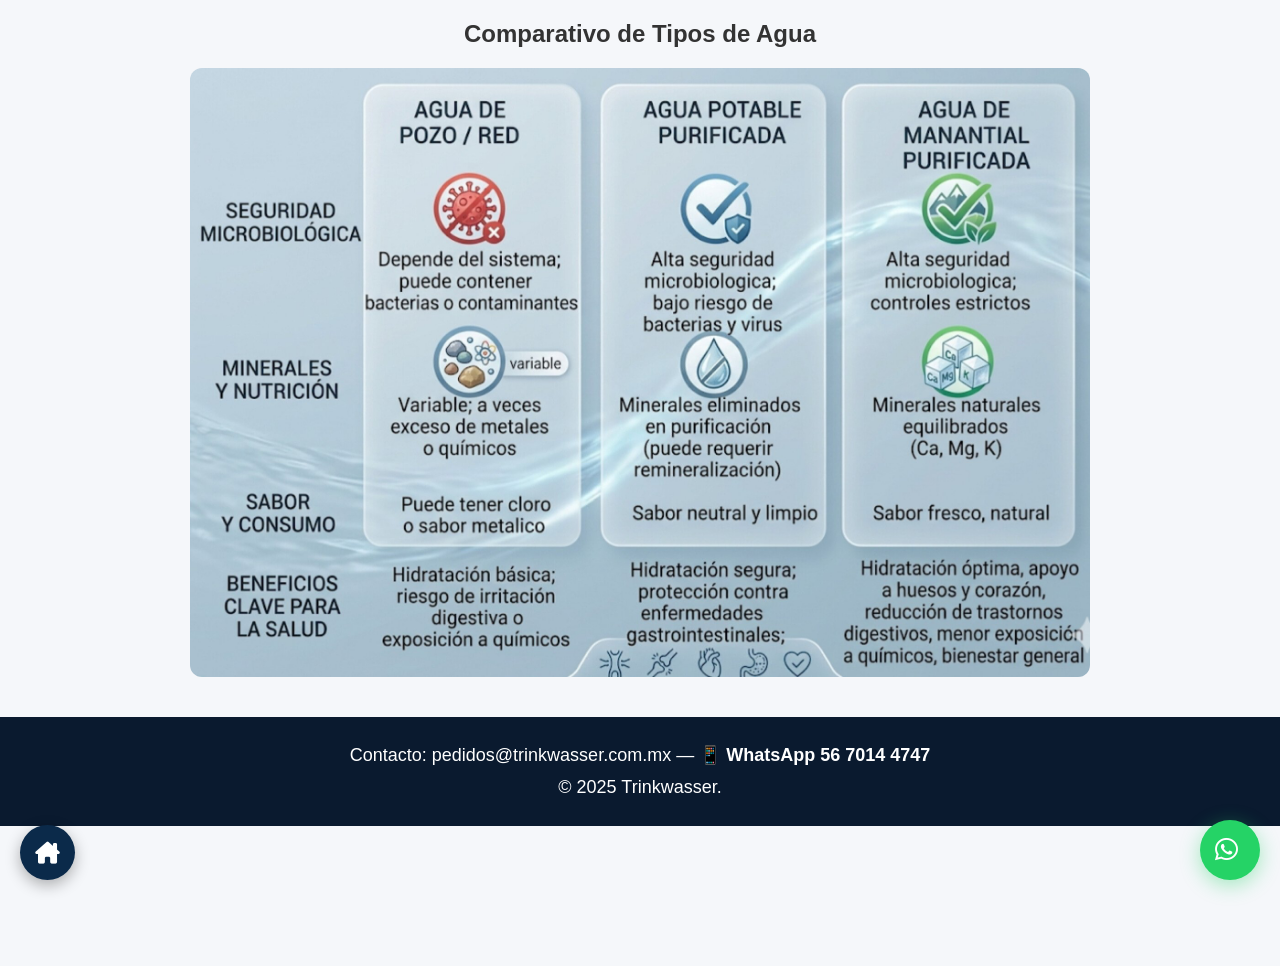
<file: agua.html>
<!DOCTYPE html>
<html lang="es">

<head>
  <meta charset="UTF-8">
  <meta name="viewport" content="width=device-width, initial-scale=1.0">
  <title>Trinkwasser</title>

  <!-- CSS CORRECTO -->
  <link rel="stylesheet" href="base.css">
  <link rel="stylesheet" href="layout.css"> 
  <link rel="stylesheet" href="componentes.css">
  <link rel="stylesheet" href="pages.css">

  <link rel="stylesheet" href="https://cdnjs.cloudflare.com/ajax/libs/font-awesome/6.5.0/css/all.min.css">
</head>

<body>

<!-- =============================
       COMPARATIVO
  ============================== -->
  <section class="section">
    <h2>Comparativo de Tipos de Agua</h2>
    <img src="img/comparativo.webp" class="comparativo-img">
  </section>

<!-- =============================
       FOOTER
  ============================== -->
  <footer class="footer">
   <p>
    Contacto: pedidos@trinkwasser.com.mx — 
    <a href="https://wa.me/525670144747">📱 WhatsApp 56 7014 4747</a>
    <p>
    <p>© 2025 Trinkwasser.</p>  
  </footer>  

  <a href="index.html" class="btn-home">
     <i class="fa-solid fa-house-chimney"></i>
  </a>

<a href="cobertura.html" class="btn-pedido-float">
     <i class="fa-brands fa-whatsapp"></i>
</a>


</body>
</html>
</file>
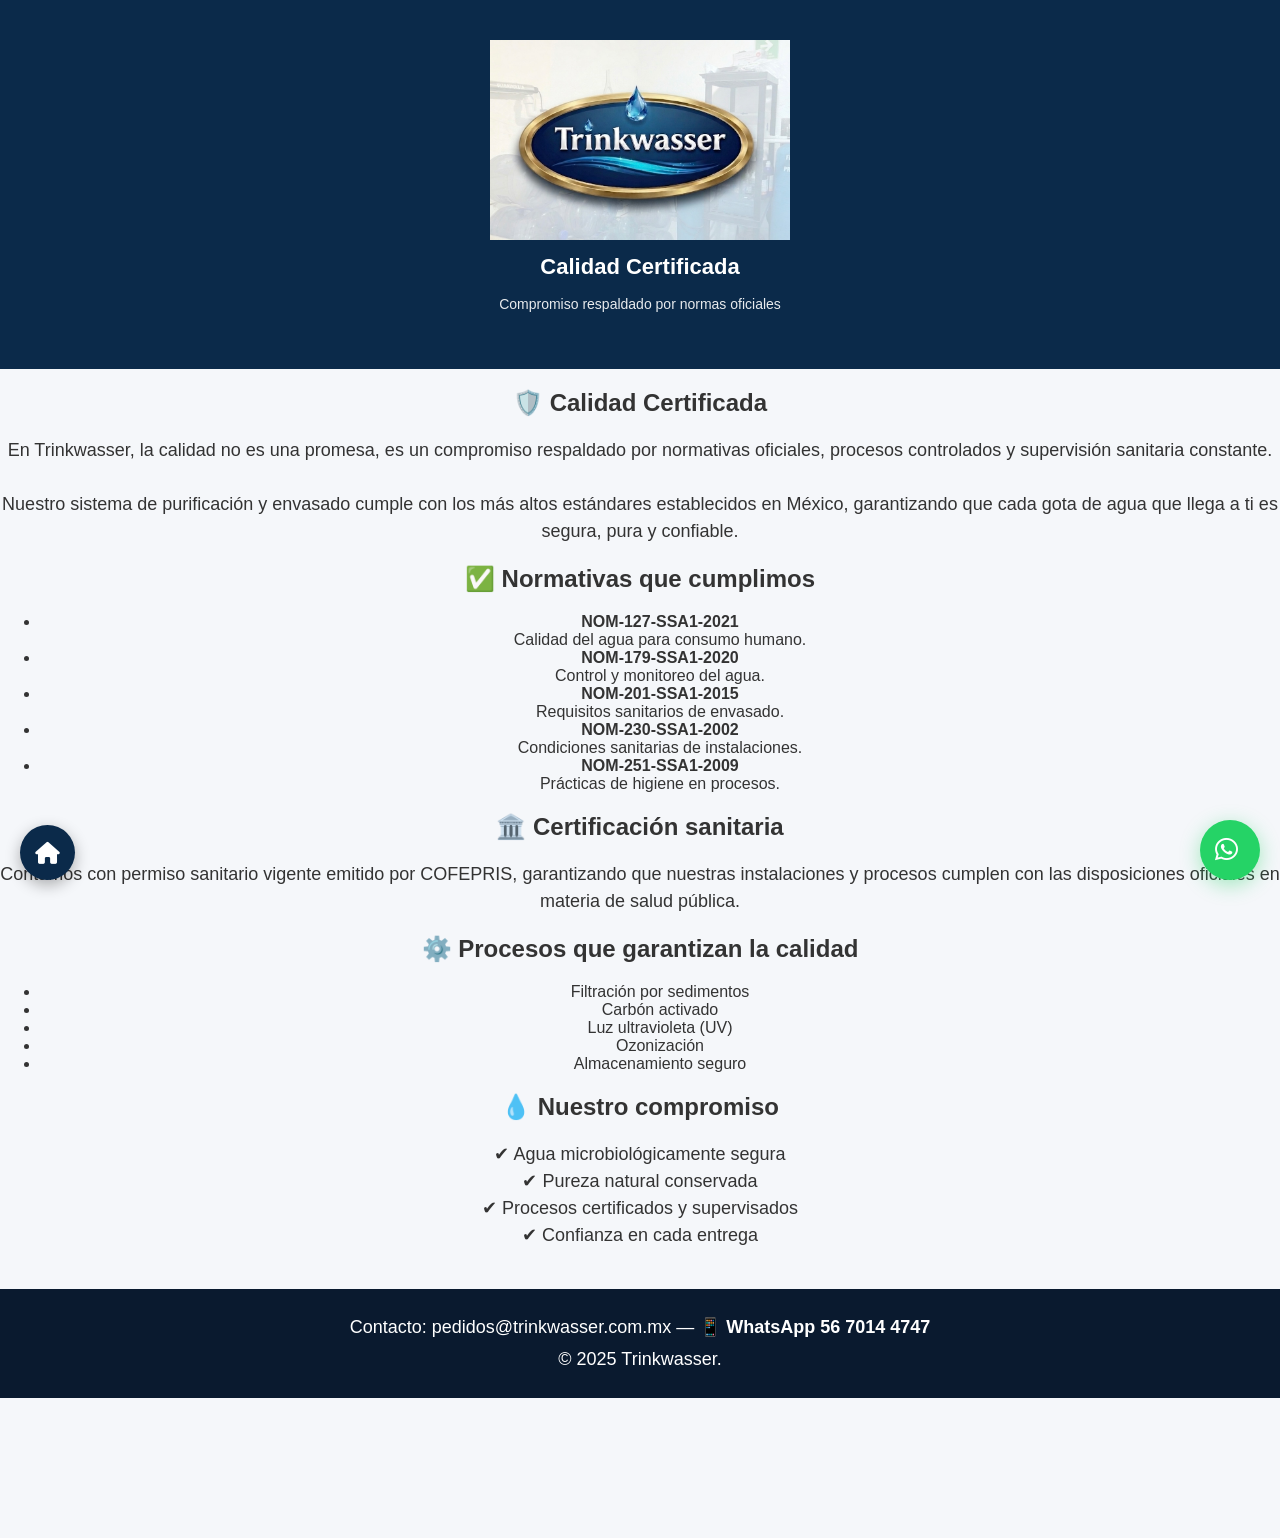
<file: calidad.html>
<!DOCTYPE html>
<html lang="es">
<head>
  <meta charset="UTF-8">
  <meta name="viewport" content="width=device-width, initial-scale=1.0">
  <title>Calidad Certificada - Trinkwasser</title>
  <link rel="stylesheet" href="base.css">
  <link rel="stylesheet" href="layout.css">
  <link rel="stylesheet" href="componentes.css">
  <link rel="stylesheet" href="pages.css">

  <link rel="stylesheet" href="https://cdnjs.cloudflare.com/ajax/libs/font-awesome/6.5.0/css/all.min.css">
</head>

<body>

<section class="hero">
  <img src="img/logo-trinkwasser.webp" class="logo">
  <h1>Calidad Certificada</h1>
  <p class="lema">Compromiso respaldado por normas oficiales</p>
</section>

<section class="info-card">
  <h2>🛡️ Calidad Certificada</h2>
  <p>
    En Trinkwasser, la calidad no es una promesa, es un compromiso respaldado por normativas oficiales, procesos controlados y supervisión sanitaria constante.
    <br><br>
    Nuestro sistema de purificación y envasado cumple con los más altos estándares establecidos en México, garantizando que cada gota de agua que llega a ti es segura, pura y confiable.
  </p>
</section>

<section class="info-card">
  <h2>✅ Normativas que cumplimos</h2>
  <ul class="normas">
    <li><strong>NOM-127-SSA1-2021</strong><br>Calidad del agua para consumo humano.</li>
    <li><strong>NOM-179-SSA1-2020</strong><br>Control y monitoreo del agua.</li>
    <li><strong>NOM-201-SSA1-2015</strong><br>Requisitos sanitarios de envasado.</li>
    <li><strong>NOM-230-SSA1-2002</strong><br>Condiciones sanitarias de instalaciones.</li>
    <li><strong>NOM-251-SSA1-2009</strong><br>Prácticas de higiene en procesos.</li>
  </ul>
</section>

<section class="info-card">
  <h2>🏛️ Certificación sanitaria</h2>
  <p>
    Contamos con permiso sanitario vigente emitido por COFEPRIS, garantizando que nuestras instalaciones y procesos cumplen con las disposiciones oficiales en materia de salud pública.
  </p>
</section>

<section class="info-card">
  <h2>⚙️ Procesos que garantizan la calidad</h2>
  <ul class="procesos">
    <li>Filtración por sedimentos</li>
    <li>Carbón activado</li>
    <li>Luz ultravioleta (UV)</li>
    <li>Ozonización</li>
    <li>Almacenamiento seguro</li>
  </ul>
</section>

<section class="info-card compromiso">
  <h2>💧 Nuestro compromiso</h2>
  <p>
    ✔ Agua microbiológicamente segura<br>
    ✔ Pureza natural conservada<br>
    ✔ Procesos certificados y supervisados<br>
    ✔ Confianza en cada entrega
  </p>
</section>

<!-- =============================
       FOOTER
  ============================== -->
  <footer class="footer">
   <p>
    Contacto: pedidos@trinkwasser.com.mx — 
    <a href="https://wa.me/525670144747">📱 WhatsApp 56 7014 4747</a>
    <p>
    <p>© 2025 Trinkwasser.</p>  
  </footer>

  <a href="index.html" class="btn-home">
     <i class="fa-solid fa-house"></i>
  </a>

<a href="cobertura.html" class="btn-pedido-float">
     <i class="fa-brands fa-whatsapp"></i>
</a>
  
</body>
</html>
</file>
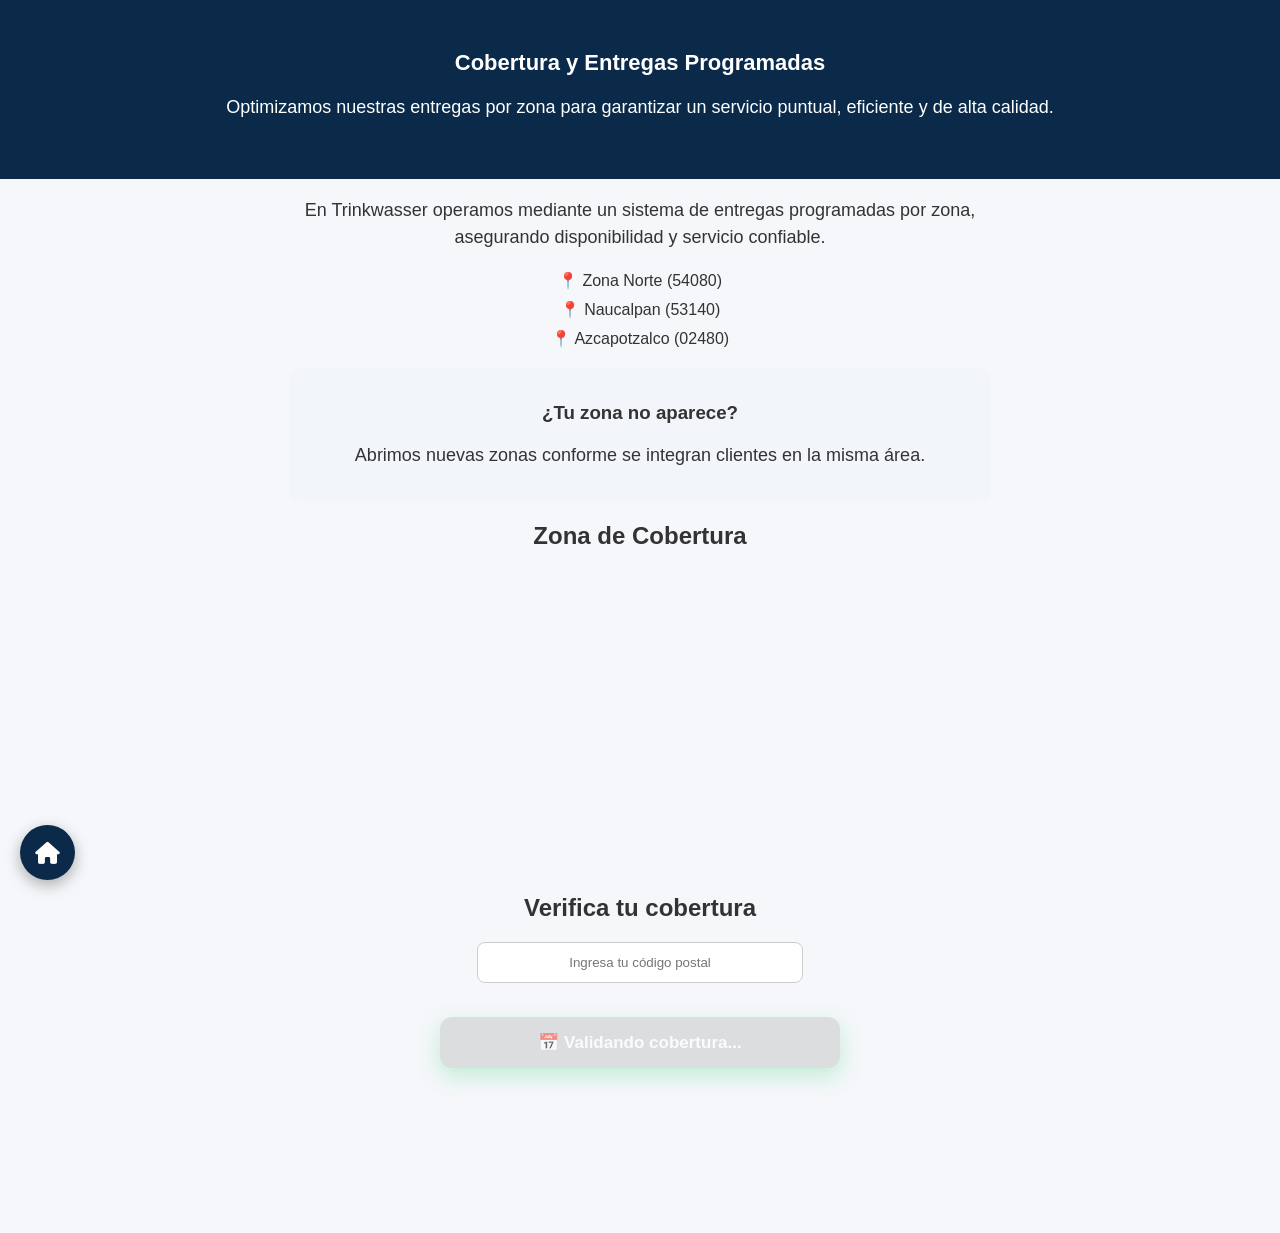
<file: cobertura.html>
<!DOCTYPE html>
<html lang="es">
<head>
  <meta charset="UTF-8">
  <meta name="viewport" content="width=device-width, initial-scale=1.0">
  <title>Cobertura - Trinkwasser</title>

  <link rel="stylesheet" href="base.css">
  <link rel="stylesheet" href="layout.css"> 
  <link rel="stylesheet" href="componentes.css">
  <link rel="stylesheet" href="pages.css">

  <!-- ICONOS -->
  <link rel="stylesheet" href="https://cdnjs.cloudflare.com/ajax/libs/font-awesome/6.5.0/css/all.min.css">
</head>

<body>

<!-- HERO -->
<section class="hero">
  <h1>Cobertura y Entregas Programadas</h1>
  <p>Optimizamos nuestras entregas por zona para garantizar un servicio puntual, eficiente y de alta calidad.</p>
</section>

<!-- INFO -->
<section class="section cobertura">
  <p>
    En Trinkwasser operamos mediante un sistema de entregas programadas por zona, asegurando disponibilidad y servicio confiable.
  </p>

  <ul class="zonas">
    <li>📍 Zona Norte (54080)</li>
    <li>📍 Naucalpan (53140)</li>
    <li>📍 Azcapotzalco (02480)</li>
  </ul>  
  
  <div class="expansion">
    <h3>¿Tu zona no aparece?</h3>
    <p>
      Abrimos nuevas zonas conforme se integran clientes en la misma área.
    </p>
  </div>
</section>

<!-- MAPA -->  
<section class="section">
  <h2>Zona de Cobertura</h2>

  <iframe 
    id="mapa-frame"
    src="https://www.google.com/maps?q=Ciudad%20de%20Mexico&output=embed"
    width="100%" 
    height="300" 
    style="border:0; border-radius:15px;"
    loading="lazy">
  </iframe>
</section>

<!-- VALIDACIÓN CP -->  
<section class="section cobertura">

  <h2>Verifica tu cobertura</h2>

  <input type="text" id="cp" placeholder="Ingresa tu código postal" maxlength="5">

  <p id="mensaje-cp"></p>
  <a id="btn-agendar" class="btn-cta disabled">
  📅 Validando cobertura...
  </a>
  
</section>

<!-- BOTÓN HOME -->
<a href="index.html" class="btn-home">
  <i class="fa-solid fa-house"></i>
</a>
  
<!-- JS -->
<script src="scripts/cobertura.js"></script>

</body>
</html>
</file>
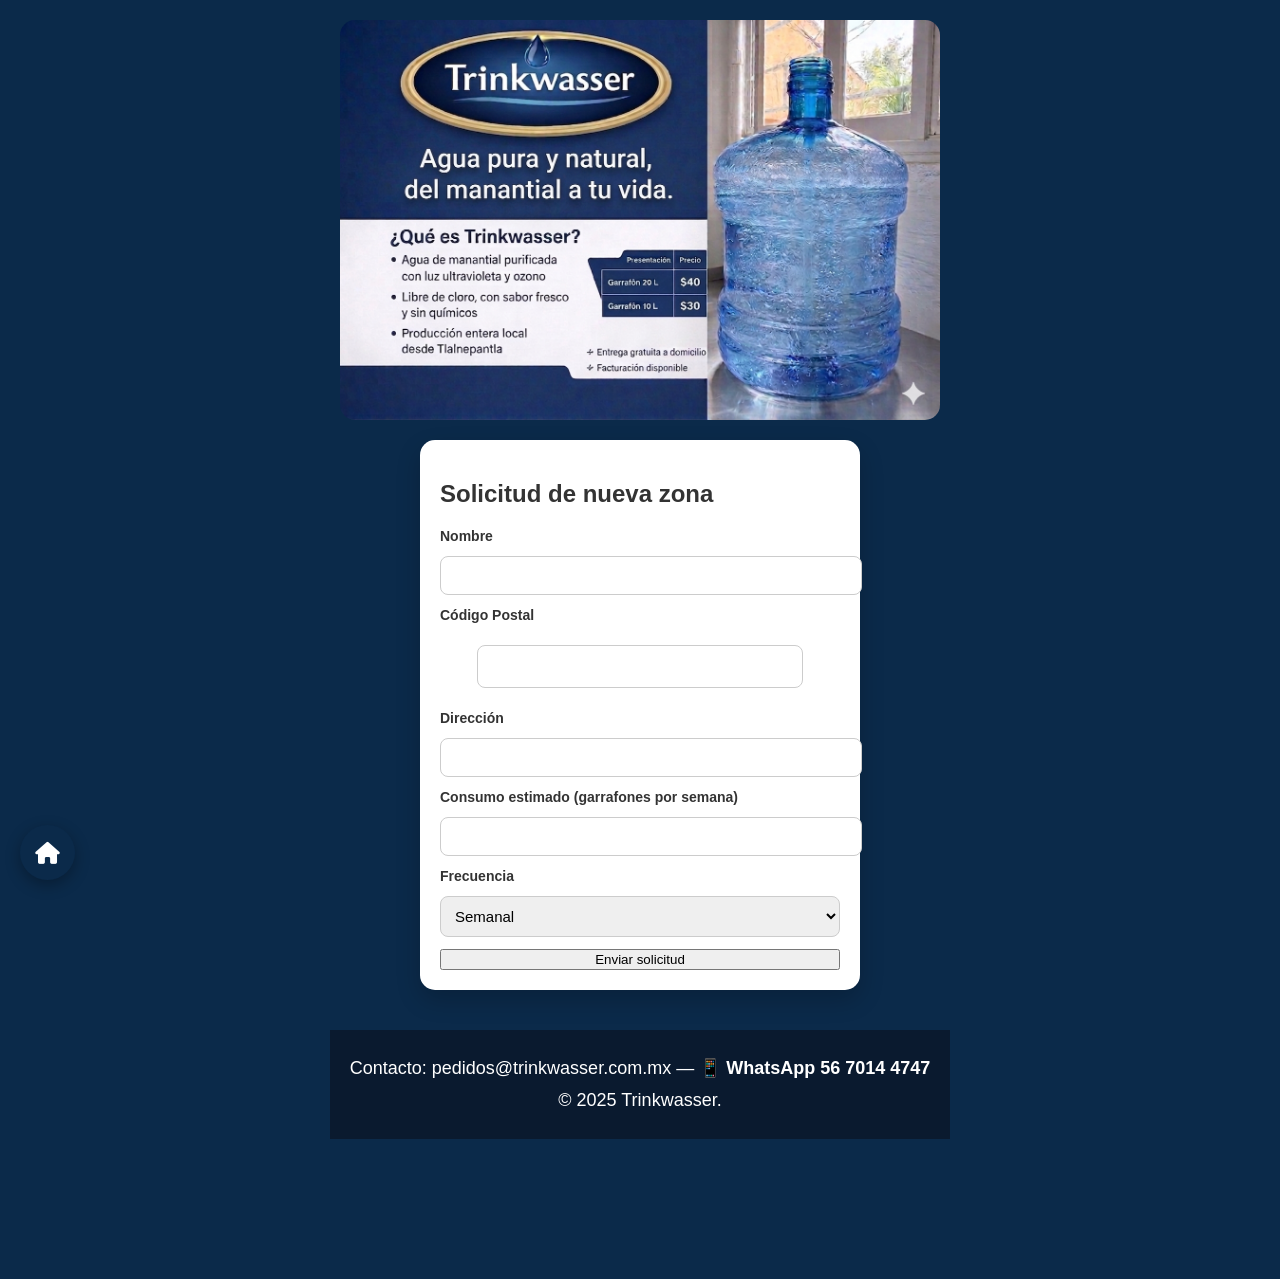
<file: expansion.html>
<!DOCTYPE html>
<html lang="es">
<head>
  <meta charset="UTF-8">
  <title>Expansión - Trinkwasser</title>

  <link rel="stylesheet" href="base.css">
  <link rel="stylesheet" href="layout.css">
  <link rel="stylesheet" href="componentes.css">
  <link rel="stylesheet" href="pages.css">

 <link rel="stylesheet" href="https://cdnjs.cloudflare.com/ajax/libs/font-awesome/6.5.0/css/all.min.css">

</head>

<header class="header">
  <img src="img/banner.webp" class="banner">
</header>  

  
<body class="pedido-page">
  
<section class="section">
  <h2>Solicitud de nueva zona</h2>

  <form class="pedido-form" id="expansionForm">

    <label>Nombre</label>
    <input type="text" id="nombre" required>

    <label>Código Postal</label>
    <input type="text" id="cp" readonly>
    
    <label>Dirección</label>
    <input type="text" id="direccion" required>

    <label>Consumo estimado (garrafones por semana)</label>
    <input type="number" id="consumo" required>

    <label>Frecuencia</label>
    <select id="frecuencia">
      <option>Semanal</option>
      <option>Quincenal</option>
    </select>

    <button type="submit" class="btn-expansion">
      Enviar solicitud
    </button>

  </form>
</section>

<!-- =============================
       FOOTER
  ============================== -->
  <footer class="footer">
   <p>
    Contacto: pedidos@trinkwasser.com.mx — 
    <a href="https://wa.me/525670144747">📱 WhatsApp 56 7014 4747</a> 
    <p>
    <p>© 2025 Trinkwasser.</p>  
  </footer>

  <a href="cobertura.html" class="btn-home">
     <i class="fa-solid fa-house"></i>
  </a>

  
<script src="scripts/expansion.js"></script>

</body>
</html>
</file>
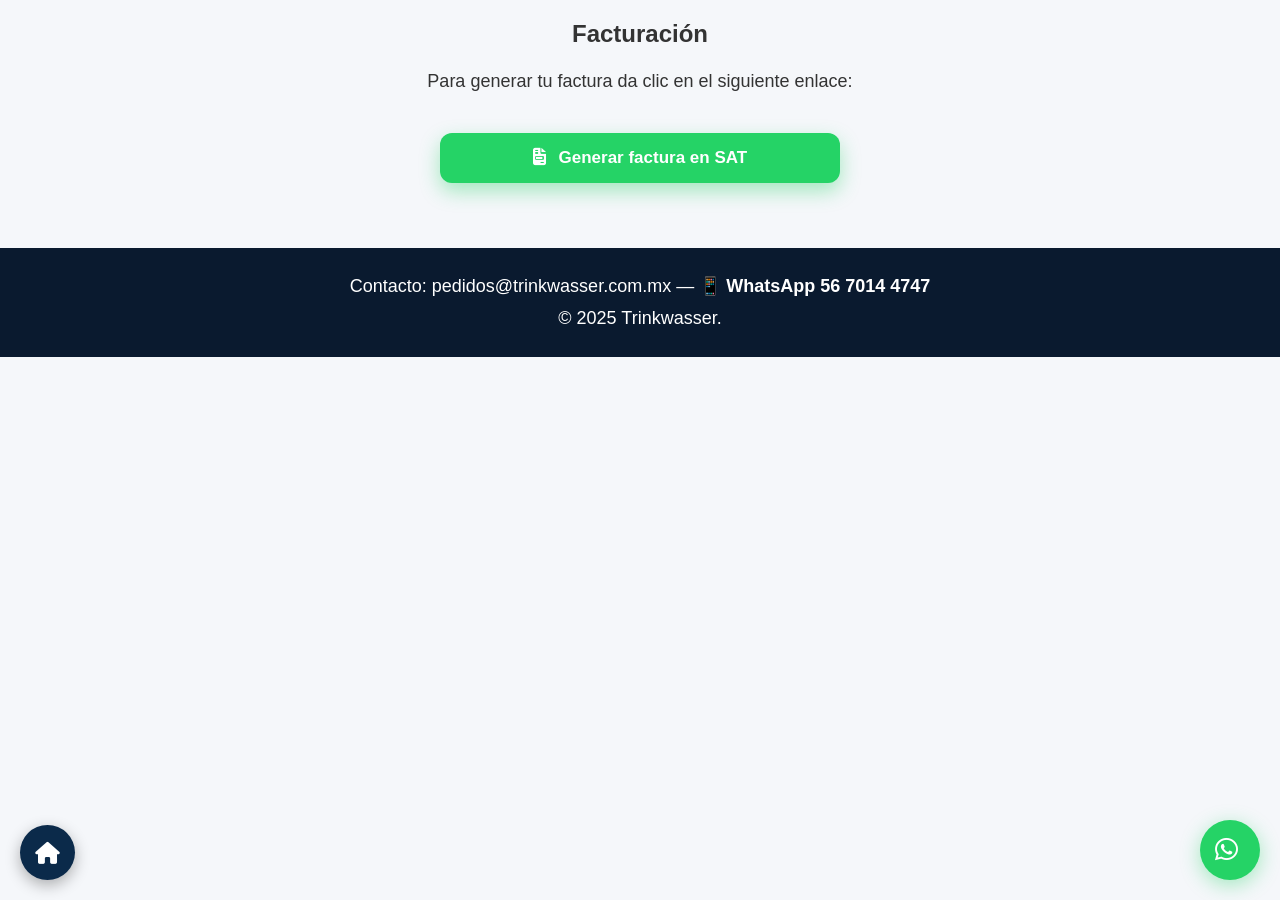
<file: facturacion.html>
<!DOCTYPE html>
<html lang="es">

<head>
  <meta charset="UTF-8">
  <meta name="viewport" content="width=device-width, initial-scale=1.0">
  <title>Facturación - Trinkwasser</title>

  <!-- CSS DEL SISTEMA -->
  <link rel="stylesheet" href="base.css">
  <link rel="stylesheet" href="layout.css"> 
  <link rel="stylesheet" href="componentes.css">
  <link rel="stylesheet" href="pages.css">

  <!-- ICONOS -->
  <link rel="stylesheet" href="https://cdnjs.cloudflare.com/ajax/libs/font-awesome/6.5.0/css/all.min.css">
</head>

<body>

<div class="container">

  <section class="section">
    <h2>Facturación</h2>

    <p>
      Para generar tu factura da clic en el siguiente enlace:
    </p>

    <a href="https://www.sat.gob.mx/aplicacion/73127/genera-tu-factura" 
       target="_blank" 
       class="btn-cta">
       <i class="fa-solid fa-file-invoice"></i>
       Generar factura en SAT
    </a>

  </section>

</div>

<!-- BOTONES FLOTANTES -->
<a href="index.html" class="btn-home">
  <i class="fa-solid fa-house"></i>
</a>

<a href="cobertura.html" class="btn-pedido-float">
     <i class="fa-brands fa-whatsapp"></i>
</a>

<!-- FOOTER -->
<footer class="footer">
  <p>
    Contacto: pedidos@trinkwasser.com.mx — 
    <a href="https://wa.me/525670144747">📱 WhatsApp 56 7014 4747</a>
  </p>
  <p>© 2025 Trinkwasser.</p>  
</footer>

</body>
</html>
</file>
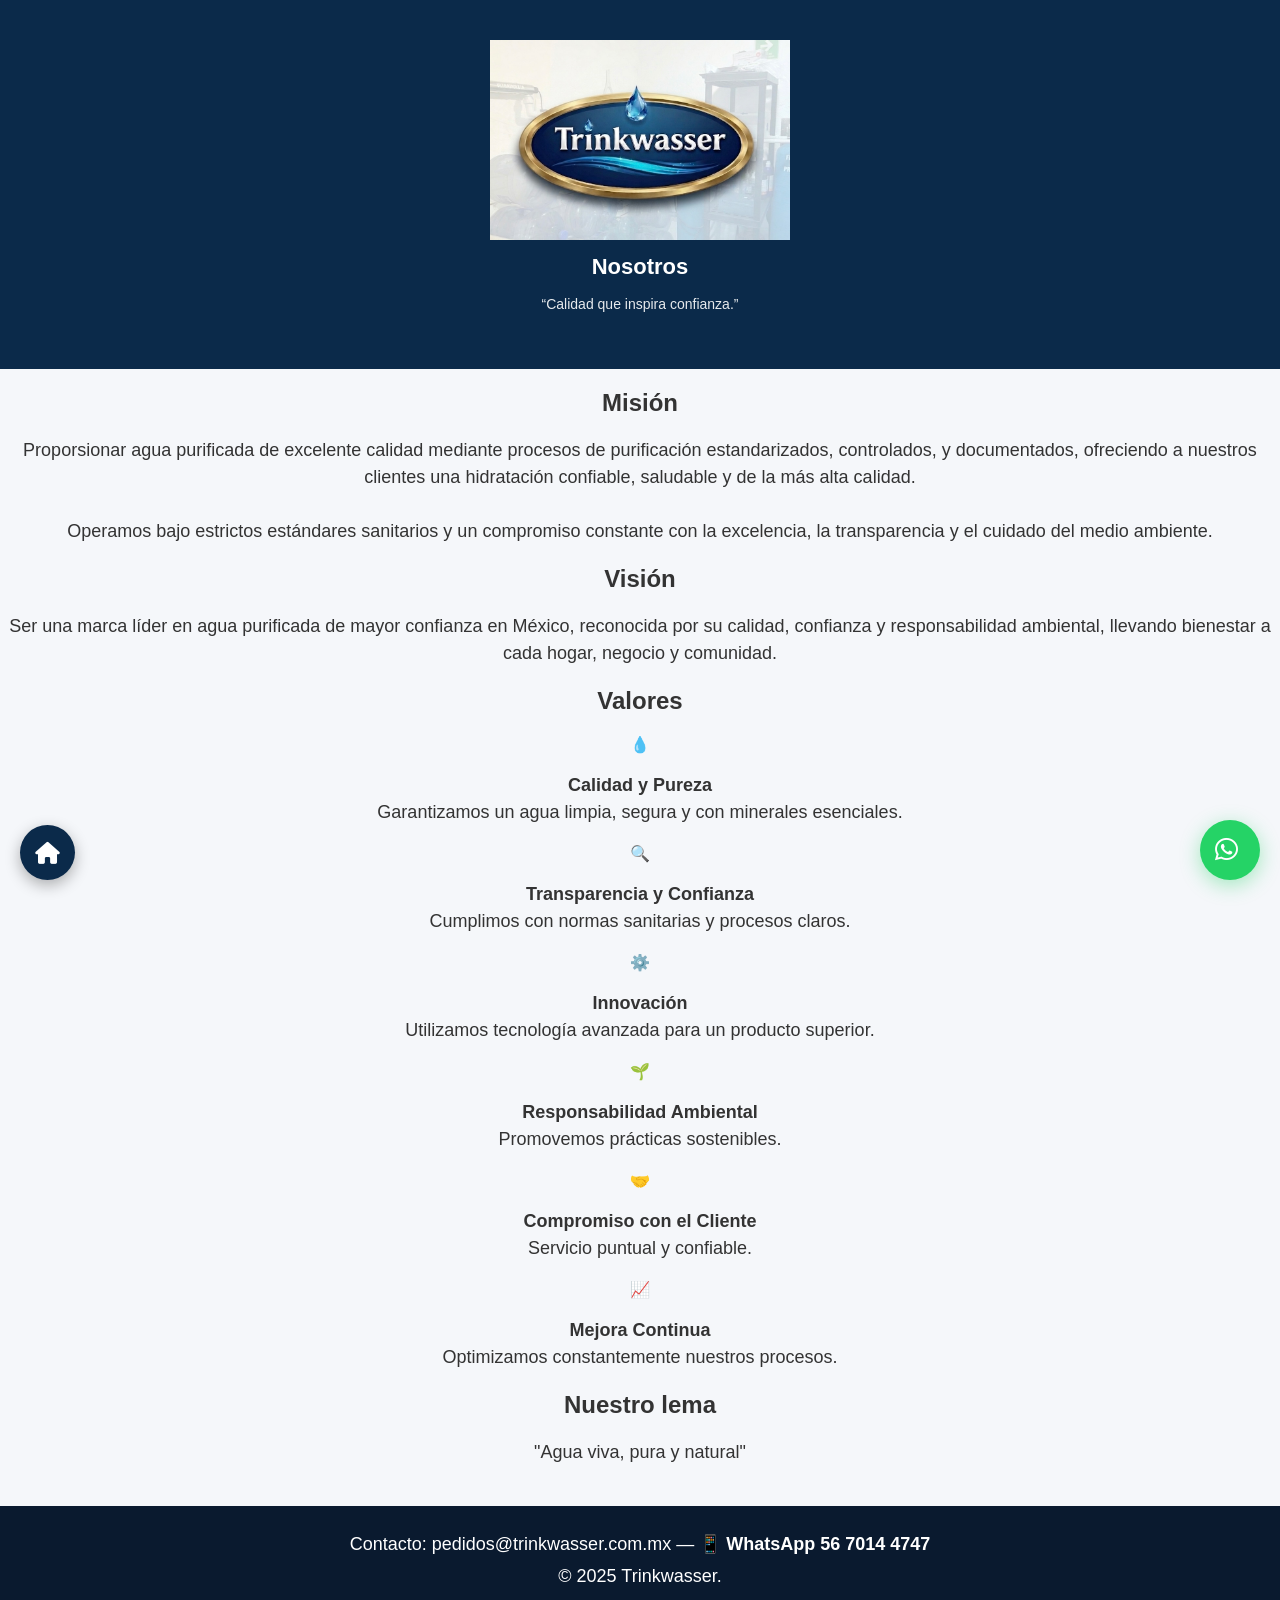
<file: nosotros.html>
<!DOCTYPE html>
<html lang="es">
<head>
  <meta charset="UTF-8">
  <meta name="viewport" content="width=device-width, initial-scale=1.0">
  <title>Nosotros - Trinkwasser</title>
  <link rel="stylesheet" href="base.css">
  <link rel="stylesheet" href="layout.css">
  <link rel="stylesheet" href="componentes.css">
  <link rel="stylesheet" href="pages.css">

  <link rel="stylesheet" href="https://cdnjs.cloudflare.com/ajax/libs/font-awesome/6.5.0/css/all.min.css">
</head>

<body>

<section class="hero">
  <img src="img/logo-trinkwasser.webp" class="logo">
  <h1>Nosotros</h1>
  <p class="lema">“Calidad que inspira confianza.”</p>
</section>

<section class="info-card">
  <h2>Misión</h2>
  <p>
    Proporsionar agua purificada de excelente calidad mediante procesos de purificación estandarizados, controlados, y documentados, ofreciendo a nuestros clientes una hidratación confiable, saludable y de la más alta calidad.
    <br><br>
    Operamos bajo estrictos estándares sanitarios y un compromiso constante con la excelencia, la transparencia y el cuidado del medio ambiente.
  </p>
</section>

<section class="info-card">
  <h2>Visión</h2>
  <p>
    Ser una marca líder en agua purificada de mayor confianza en México, reconocida por su calidad, confianza y responsabilidad ambiental, llevando bienestar a cada hogar, negocio y comunidad.
  </p>
</section>

<section class="info-card">
  <h2>Valores</h2>

  <div class="valores">

    <div class="valor">
      <span>💧</span>
      <p><strong>Calidad y Pureza</strong><br>
      Garantizamos un agua limpia, segura y con minerales esenciales.</p>
    </div>

    <div class="valor">
      <span>🔍</span>
      <p><strong>Transparencia y Confianza</strong><br>
      Cumplimos con normas sanitarias y procesos claros.</p>
    </div>

    <div class="valor">
      <span>⚙️</span>
      <p><strong>Innovación</strong><br>
      Utilizamos tecnología avanzada para un producto superior.</p>
    </div>

    <div class="valor">
      <span>🌱</span>
      <p><strong>Responsabilidad Ambiental</strong><br>
      Promovemos prácticas sostenibles.</p>
    </div>

    <div class="valor">
      <span>🤝</span>
      <p><strong>Compromiso con el Cliente</strong><br>
      Servicio puntual y confiable.</p>
    </div>

    <div class="valor">
      <span>📈</span>
      <p><strong>Mejora Continua</strong><br>
      Optimizamos constantemente nuestros procesos.</p>
    </div>

  </div>
</section>

<section class="info-card lema-final">
  <h2>Nuestro lema</h2>
  <p>"Agua viva, pura y natural"</p>
</section>

<!-- =============================
       FOOTER
  ============================== -->
  <footer class="footer">
   <p>
    Contacto: pedidos@trinkwasser.com.mx — 
    <a href="https://wa.me/525670144747">📱 WhatsApp 56 7014 4747</a> 
    <p>
    <p>© 2025 Trinkwasser.</p>  
  </footer>

<a href="index.html" class="btn-home">
     <i class="fa-solid fa-house"></i>
</a>

<a href="cobertura.html" class="btn-pedido-float">
     <i class="fa-brands fa-whatsapp"></i>
</a>

  
</body>
</html>
</file>
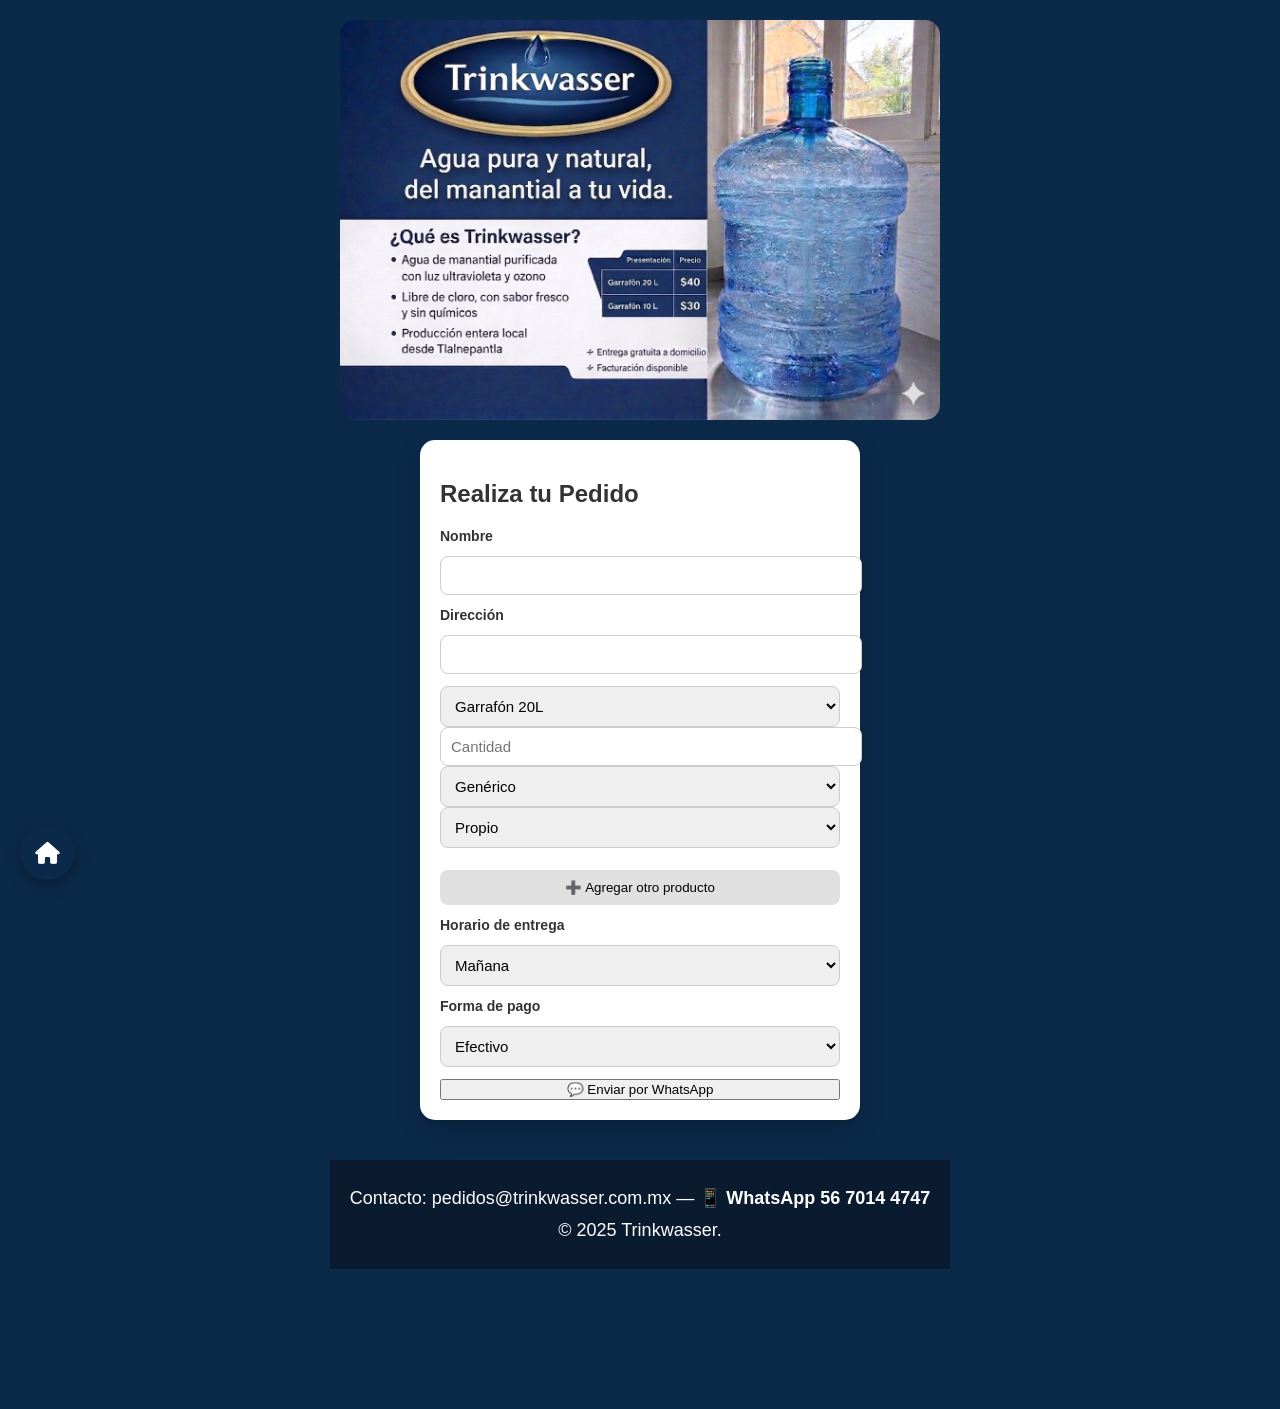
<file: pedido.html>
<!DOCTYPE html>
<html lang="es">
<head>
  <meta charset="UTF-8">
  <meta name="viewport" content="width=device-width, initial-scale=1.0">
  <title>Realizar Pedido - Trinkwasser</title>
  <link rel="stylesheet" href="base.css">
  <link rel="stylesheet" href="layout.css">
  <link rel="stylesheet" href="componentes.css">
  <link rel="stylesheet" href="pages.css">

  <link rel="stylesheet" href="https://cdnjs.cloudflare.com/ajax/libs/font-awesome/6.5.0/css/all.min.css">
</head>

<body class="pedido-page">

<header class="header">
  <img src="img/banner.webp" alt="Trinkwasser" class="banner">
</header>

<section class="section">
  <h2>Realiza tu Pedido</h2>

  <form class="pedido-form" id="pedidoForm">

    <label>Nombre</label>
    <input type="text" id="nombre" required>

    <label>Dirección</label>
    <input type="text" id="direccion" required>

<div id="productos-container">
</div>
    
<button type="button" id="agregar-producto" class="btn-secundario">
  ➕ Agregar otro producto
</button>

    <label>Horario de entrega</label>
    <select id="horario">
      <option>Mañana</option>
      <option>Tarde</option>
    </select>

    <label>Forma de pago</label>
    <select id="pago">
      <option>Efectivo</option>
      <option>Transferencia</option>
    </select>

    <button type="submit" class="btn-pedido">
  💬 Enviar por WhatsApp
    </button>

  </form>
</section>

<!-- =============================
       FOOTER
  ============================== -->
  <footer class="footer">
   <p>
    Contacto: pedidos@trinkwasser.com.mx — 
    <a href="https://wa.me/525670144747">📱 WhatsApp 56 7014 4747</a> 
    <p>
    <p>© 2025 Trinkwasser.</p>  
  </footer>

  <a href="cobertura.html" class="btn-home">
     <i class="fa-solid fa-house"></i>
  </a>


<script src="scripts/pedido.js"></script>
  
</body>
</html>
</file>
<file: base.css>
body {
  margin: 0;
  font-family: Arial, sans-serif;
  background: #f5f7fa;
  color: #333;
  text-align: center;
  padding-bottom: 140px;
}

/* Contenedor principal */
.container {
  width: 90%;
  max-width: 1100px;
  margin: auto;
}

/* Títulos */
h1 {
  font-size: 32px;
  margin: 20px 0;
}

h2 {
  font-size: 24px;
  margin: 20px 0;
}

/* Texto */
p {
  font-size: 18px;
  line-height: 1.5;
}

footer {
background-color: #0a1a2f;
color:white;
text-align: center;
padding: 20px;
margin-top: 40px;
}

footer p {
margin: 5px 0;
}
  
footer a {
    color: white !important;
    text-decoration: none;
    font-weight: bold;
}

footer a:hover {
    color: #4fc3f7;
}
</file>
<file: layout.css>
.menu-item {
  background: white;
  border-radius: 16px;
  padding: 18px 10px;
  text-align: center;
  text-decoration: none;
  color: #0b2a4a;
  font-size: 32px;
  box-shadow: 0 8px 20px rgba(0,0,0,0.08);
  transition: all 0.3s ease;
}

.menu-item span {
  display: block;
  font-size: 13px;
  font-weight: 500;
}

.menu-item:hover {
  transform: translateY(-5px);
}

.menu-app {
  display: grid;
  grid-template-columns: repeat(4, 1fr);
  gap: 20px;
  padding: 30px 20px;
  max-width: 900px;
  margin: 40px auto 120px auto;
}

@media (max-width: 768px) {
  .menu-app {
    grid-template-columns: repeat(2, 1fr);
  }
}

.logo {
  width: 300px;
}  

.banner {
  width: 100%;
  max-width: 600px;
  margin: 20px auto;
  display: block;
  border-radius: 15px;
}
</file>
<file: componentes.css>
.process-grid {
  display: flex;
  justify-content: center;
  gap: 40px;
  flex-wrap: wrap;
  margin-top: 20px;
}

.step {
  text-align: center;
  max-width: 120px;
}

.step i {
  font-size: 30px;
  color: #0b2a4a;
  margin-bottom: 10px;
}

.step p {
  font-size: 14px;
}

/* BOTÓN FLOTANTE HOME */
.btn-home {
  position: fixed;
  bottom: 20px;
  left: 20px;
  width: 55px;
  height: 55px;
  background: #0b2a4a;
  color: white;
  font-size: 22px;
  display: flex;
  align-items: center;
  justify-content: center;
  border-radius: 50%;
  text-decoration: none;
  box-shadow: 0 5px 15px rgba(0,0,0,0.3);
  z-index: 9999;
}

/* Hover */
.btn-home:hover {
  background: #164d80;
  transform: scale(1.1);
}

/* Click */
.btn-home:active {
  transform: scale(0.95);
}

.cta {
  text-align: center;
  margin: 20px;
}

/* BOTÓN FLOTANTE PEDIDO */
.btn-pedido-float {
  position: fixed;
  bottom: 20px;
  right: 20px;
  width: 60px;
  height: 60px;
  background: #25D366; /* estilo WhatsApp */
  color: white;
  font-size: 26px;
  display: flex;
  align-items: center;
  justify-content: center;
  border-radius: 50%;
  text-decoration: none;
  box-shadow: 0 5px 20px rgba(37, 211, 102, 0.4);
  z-index: 9999;
  transition: 0.3s;
}

/* Hover */
.btn-pedido-float:hover {
  transform: scale(1.1);
}

/* Click */
.btn-pedido-float:active {
  transform: scale(0.95);
}

.btn-pedido-float i {
  margin: 0;
}

/* Boton Principal */
.btn-cta {
  display: block;
  width: 90%;
  max-width: 350px;
  margin: 25px auto;

  background: linear-gradient(135deg, #25D366, #1ebe5d);
  color: white;

  padding: 18px;
  font-size: 17px;
  font-weight: bold;
  text-align: center;

  border-radius: 14px;
  text-decoration: none;

  box-shadow: 0 8px 20px rgba(37, 211, 102, 0.4);
  transition: all 0.3s ease;
}

.btn-cta:hover {
  transform: scale(1.05);
}

.btn-cta.disabled {
  background: #ccc;
  pointer-events: none;
  opacity: 0.6;
}

.btn-cta i,
.btn-pedido-float i {
  margin-right: 8px;
}
</file>
<file: pages.css>
.hero {
  text-align: center;
  background: #0b2a4a;
  color: white;
  padding: 40px 20px;
}

.hero {
  position: relative;
  z-index: 1;
}

.logo-principal {
  max-width: 220px;
  margin-bottom: 10px;
}

.hero h1 {
  font-size: 22px;
  margin: 10px 0;
}

.lema {
  font-size: 14px;
  opacity: 0.9;
}

/* ===== PEDIDO PAGE ===== */

body.pedido-page {
  background: #0b2a4a;
  display: flex;
  flex-direction: column;
  align-items: center;
}

/* Logo */
.pedido-page .logo {
  display: block;
  margin: 30px auto 10px;
  max-width: 500px;
}

/* Card */
.pedido-page .section {
  background: white;
  width: 90%;
  max-width: 400px;
  padding: 20px;
  border-radius: 15px;
  box-shadow: 0 10px 25px rgba(0,0,0,0.2);
  text-align: left;
}

.pedido-page .pedido-form {
  display: flex;
  flex-direction: column;
  gap: 12px;
}

.pedido-page .pedido-form label {
  font-weight: bold;
  font-size: 14px;
}

.pedido-page .pedido-form input,
.pedido-page .pedido-form select {
  width: 100%;
  padding: 10px;
  border-radius: 8px;
  border: 1px solid #ccc;
  font-size: 15px;
}

/* CAROUSEL */
.carousel {
  position: relative;
  max-width: 600px;
  margin: 30px auto;
}

.slide {
  display: none;
  width: 100%;
  aspect-ratio: 3 / 2;
  object-fit: cover;
  border-radius: 15px;
}

/* IMAGEN COMPARATIVO */
.section .comparativo-img {
  width: 100%;
  max-width: 900px;
  display: block;
  margin: 20px auto;
  border-radius: 12px;
}

/* GALERÍA HORIZONTAL */
/* IMÁGENES */
.galeria-proceso img {
  width: 140px;
  height: 140px;
  object-fit: cover;
  border-radius: 12px;
  flex-shrink: 0;
  scroll-snap-align: center;
  transition: 0.3s;
}

/* CONTENEDOR */
.galeria-proceso {
  display: flex;
  gap: 20px;
  overflow-x: auto;
  overflow-y: visible;
  padding: 20px;
}

/* CARD */
.img-card {
  flex-shrink: 0;
  text-align: center;
  position: relative;
}

/* IMAGEN BASE */
.img-card img {
  width: 200px;
  height: 200px;
  object-fit: cover;
  border-radius: 15px;
  transition: transform 0.4s ease, box-shadow 0.4s ease;
}

/* EFECTO ZOOM GRANDE 🔥 */
.img-card:hover img {
  transform: scale(3); /* 👈 200px → ~600px visual */
  z-index: 10;
  box-shadow: 0 20px 50px rgba(0,0,0,0.35);
}

/* TEXTO */
.img-text {
  margin-top: 10px;
  font-size: 13px;
}

.img-card:hover img {
  transform: scale(1.5);
  z-index: 10;
  position: relative;
}

/* COBERTURA */
.cobertura {
  max-width: 700px;
  margin: auto;
  text-align: center;
}

.zonas {
  list-style: none;
  padding: 0;
  margin: 20px 0;
}

.zonas li {
  margin: 10px 0;
  font-size: 16px;
}

.expansion {
  margin-top: 20px;
  padding: 15px;
  background: #f2f6fa;
  border-radius: 10px;
}

.mapa {
  width: 100%;
  max-width: 500px;
  border-radius: 12px;
  display: block;
  margin: auto;
}

/* BOTONES CTA */
.btn-cta {
  display: inline-block;
  background: #25D366;
  color: white;
  padding: 15px 25px;
  border-radius: 12px;
  text-decoration: none;
  font-weight: bold;
  margin-top: 20px;
  transition: 0.3s;
}

.btn-cta:hover {
  transform: scale(1.05);
}

.btn-sec {
  display: inline-block;
  background: #0b2a4a;
  color: white;
  padding: 12px 20px;
  border-radius: 10px;
  text-decoration: none;
}

.disabled {
  background: #ccc !important;
  pointer-events: none;
  opacity: 0.6;
}

/* ===== COBERTURA PAGE ===== */

#mensaje-cp {
  margin-top: 10px;
  font-size: 14px;
  text-align: center;
}

#cp {
  width: 100%;
  max-width: 300px;
  padding: 12px;
  margin: 10px auto;
  display: block;
  border-radius: 8px;
  border: 1px solid #ccc;
  text-align: center;
}

.disabled {
  background: #ccc !important;
  pointer-events: none;
  opacity: 0.6;
}

.producto-item {
  display: flex;
  gap: 10px;
}

.producto-item select,
.producto-item input {
  flex: 1;
}

.btn-secundario {
  margin-top: 10px;
  padding: 10px;
  background: #e0e0e0;
  border: none;
  border-radius: 8px;
  cursor: pointer;
}
</file>
